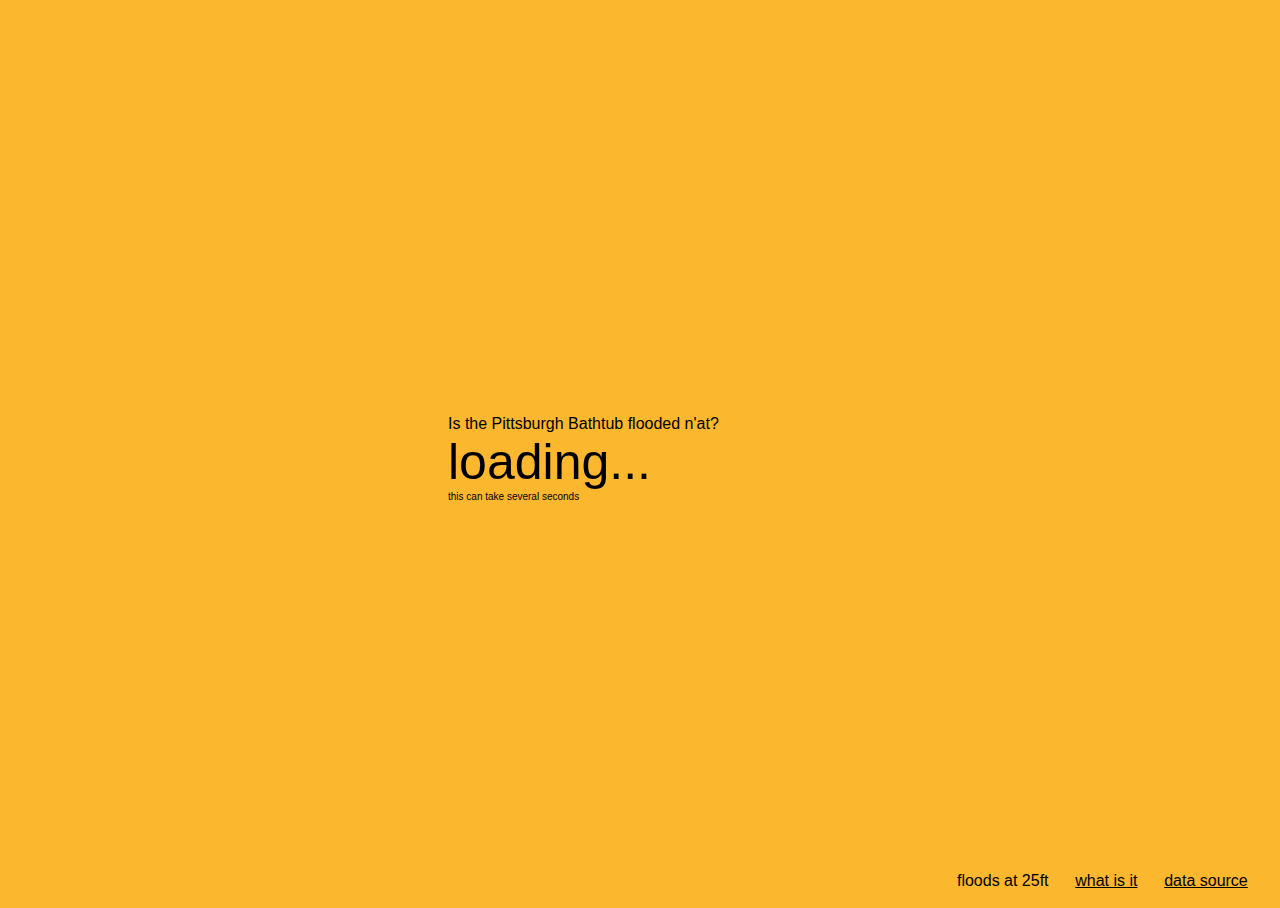
<file: index.html>
<html>

<head>
    <title>pittsburgh bathtub status</title>
    <link rel="stylesheet" href="css/styles.css">
</head>

<body>

    <!-- https://stackoverflow.com/questions/396145/how-to-vertically-center-a-div-for-all-browsers -->
    <div class="outer">
        <div class="middle">
            <div class="inner">
                <div>
                    Is the Pittsburgh Bathtub flooded n'at?
                </div>
                <div id="status-div">
                    loading...
                </div>
                <div id="status-notice-div">
                    this can take several seconds
                </div>
            </div>
        </div>
    </div>


    <div id="about-div">

        floods at 25ft

        &nbsp;&nbsp;&nbsp;&nbsp;

        <a href="http://www.post-gazette.com/news/transportation/2018/01/16/Interstate-376-Downtown-Pittsburgh-bathtub-flooding-long-standing-engineering-problem-emergency-rescue/stories/201801160160" target="_blank">
        what is it</a>

        &nbsp;&nbsp;&nbsp;&nbsp;

        <a href="https://water.weather.gov/ahps2/hydrograph.php?wfo=pbz&gage=pttp1" target="_blank">
            data source</a>

        &nbsp;&nbsp;&nbsp;&nbsp;

    </div>


    <script src="./scripts-lib/jquery-3.3.1.min.js"></script>
    <script src="./scripts-lib/underscore-min.js"></script>
    <script src="./scripts-lib/xml2json.min.js"></script>

    <script src="./scripts/modules.js"></script>
    <script src="./scripts/fetch_stages.js"></script>
    <script src="./scripts/update_page.js"></script>
    <script src="./scripts/main.js"></script>
</body>


</html>
</file>
<file: css/styles.css>
body {
    background-color: rgb(251,183,46);
}

#about-div {
  position:absolute;
  bottom:10;
  right:10;
  font-family: Arial, Helvetica, sans-serif;
}

a:link {
  color: black;
}

a:visited {
  color: black;
}

#status-notice-div {
  font-family: Arial, Helvetica, sans-serif;
  font-size: 10px;
}


#status-div {
  font-size: 50px;
}


.outer {
  display: table;
  position: absolute;
  height: 100%;
  width: 100%;
}


.middle {
  display: table-cell;
  vertical-align: middle;
}


.inner {
  margin-left: auto;
  margin-right: auto;
  width: 400px;
  font-family: Arial, Helvetica, sans-serif;
  /*whatever width you want*/
}
</file>
